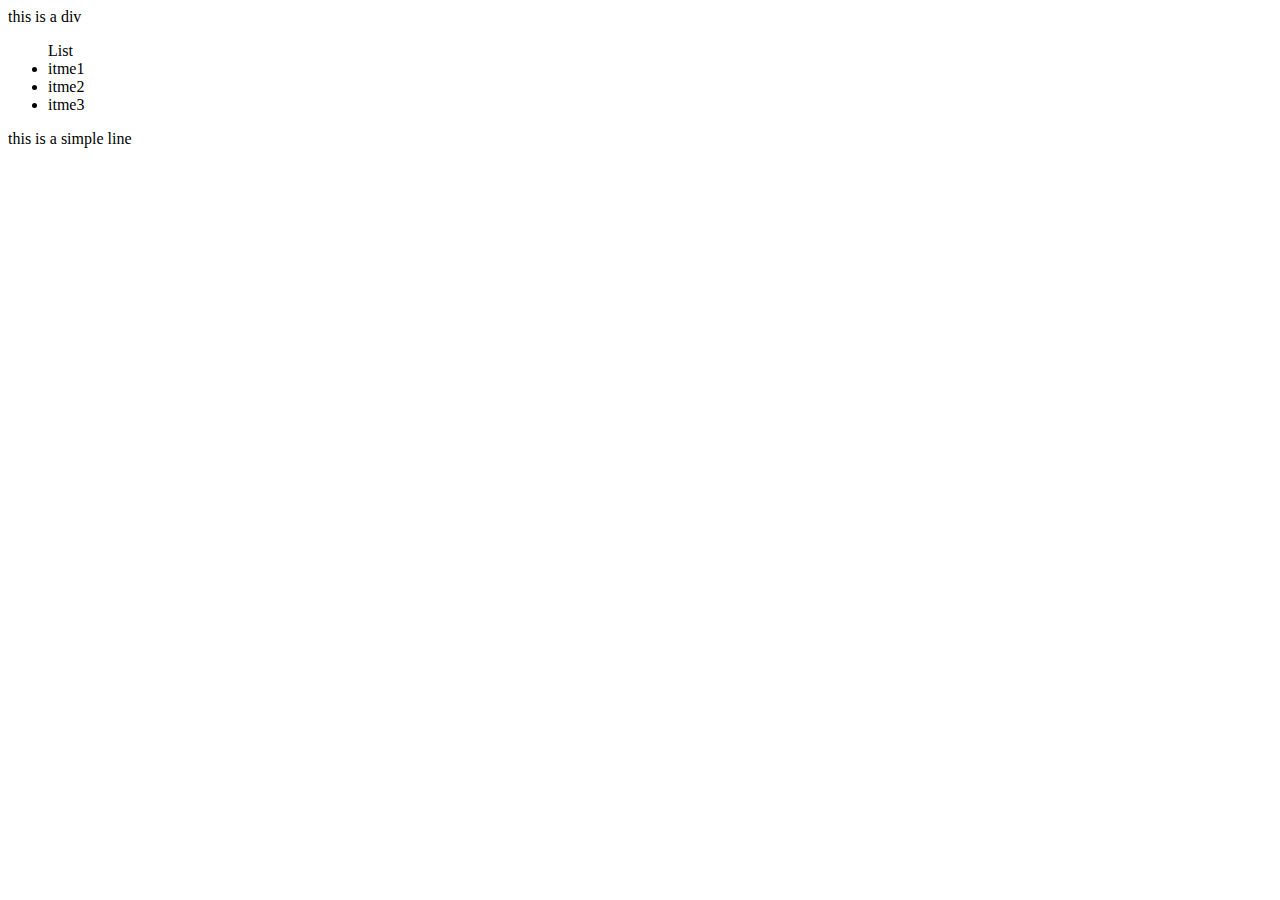
<file: 10_insertElement.html>
<!DOCTYPE html>
<html lang="en">
<head>
    <meta charset="UTF-8">
    <meta name="viewport" content="width=device-width, initial-scale=1.0">
    <title>Document</title>
</head>
<body>
    <div id="box" name="jsDiv">this is a div
        <ul>
            List
            <li>itme1</li>
            <li>itme2</li>
            <li>itme3</li>   
        </ul>
    </div>
    <p class="para">this is a simple line</p>
    <script src="10_insertElement.js"></script>
</body>
</html>
</file>
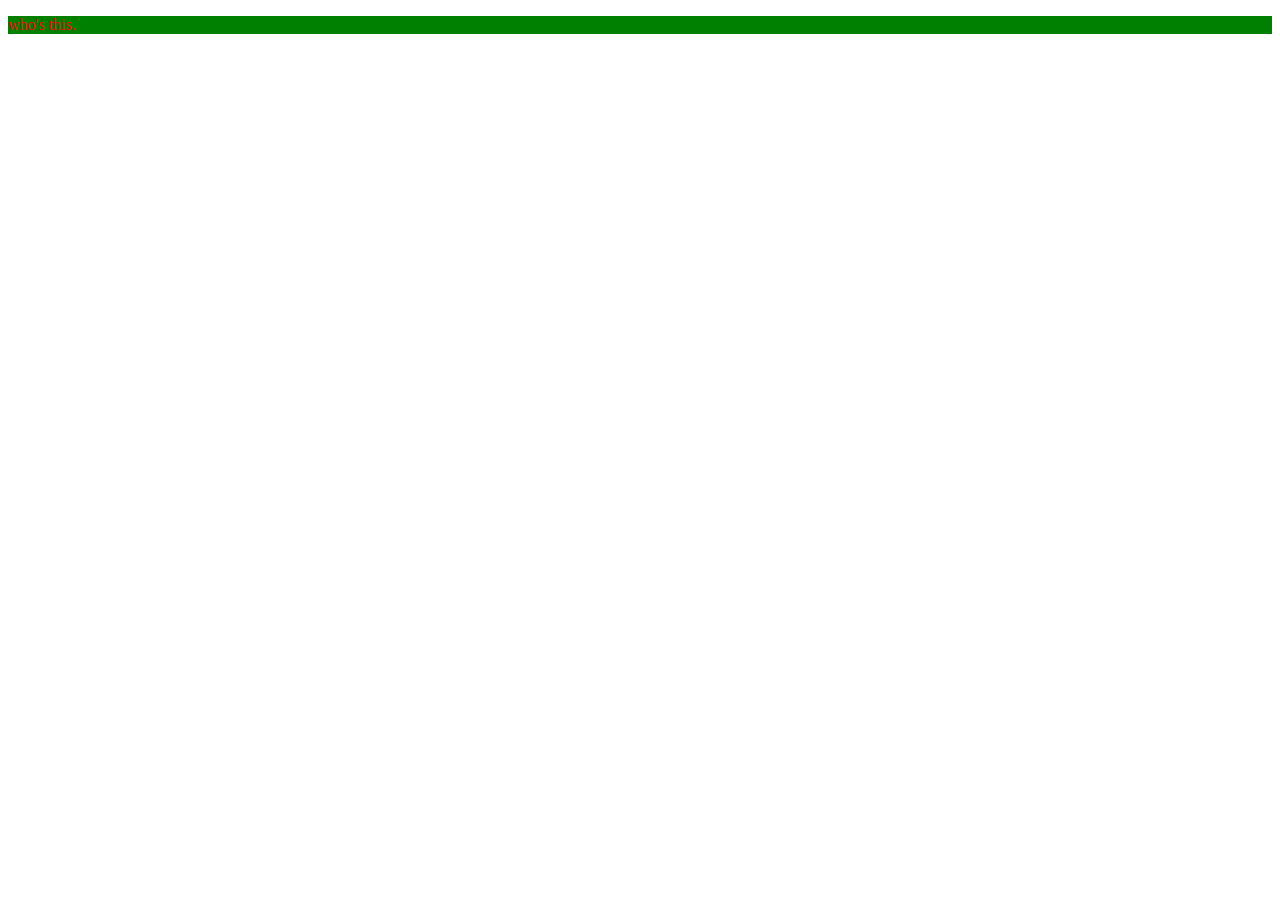
<file: 11_index.html>
<!DOCTYPE html>
<html lang="en">
<head>
    <meta charset="UTF-8">
    <meta name="viewport" content="width=device-width, initial-scale=1.0">
    <title>practice question</title>
    <link rel="stylesheet" href="11_index.css">
</head>
<body>
    <p  class="content" >who's this.</p>
    <script src="11_index.js"></script>
</body>
</html>
</file>
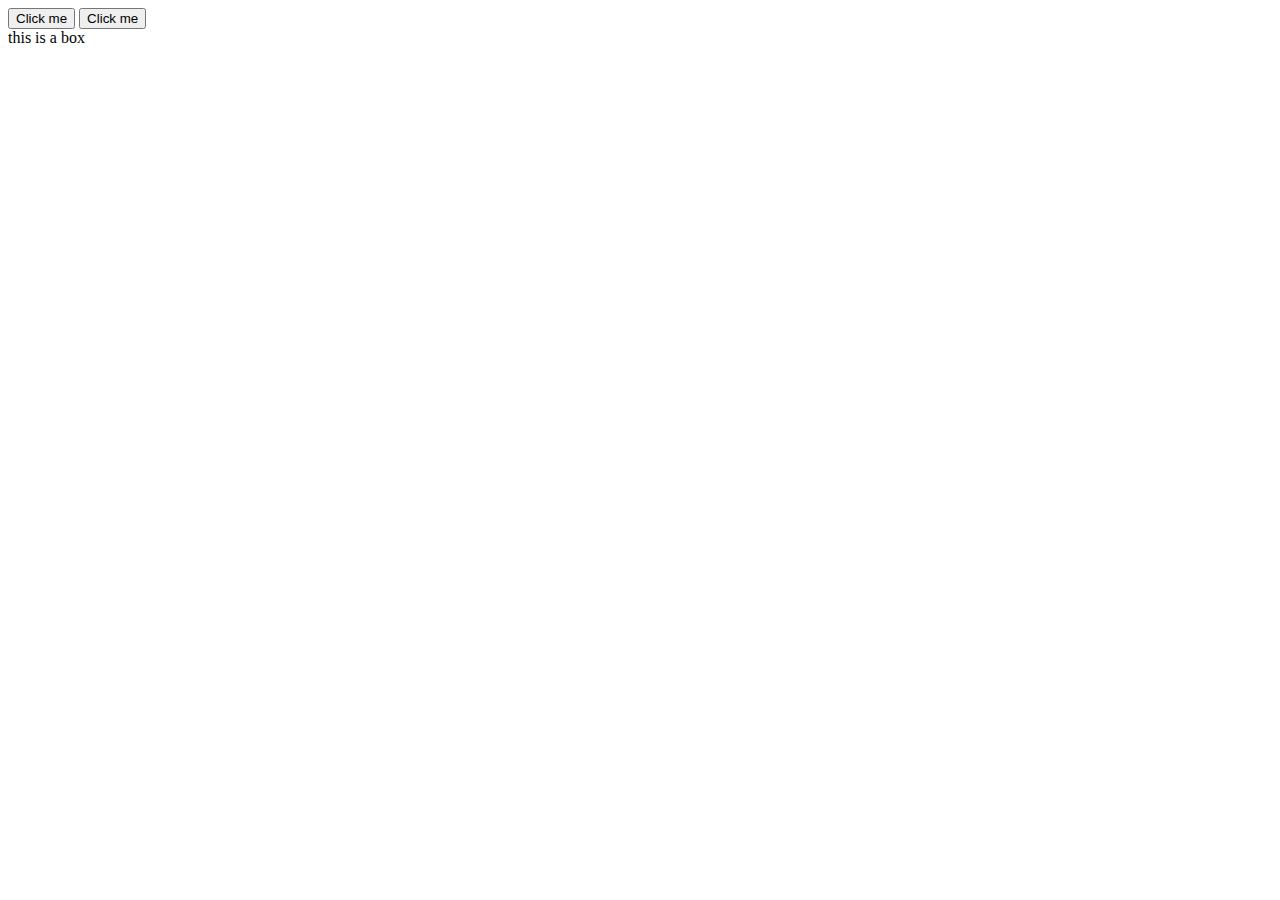
<file: 12_Event.html>
<!DOCTYPE html>
<html lang="en">
<head>
    <meta charset="UTF-8">
    <meta name="viewport" content="width=device-width, initial-scale=1.0">
    <title>Event demo</title>
</head>
<body>
    <button id="btn" onclick="console.log('button was clicked');
    alert('hello')">Click me</button>
    <button id="btn" ondblclick="console.log('button was clicked twice');
    alert('hell0 again');">Click me</button>
    <div onmouseover="console.log('you are inside div');"> this is a box</div>
    
</body>
</html>
</file>
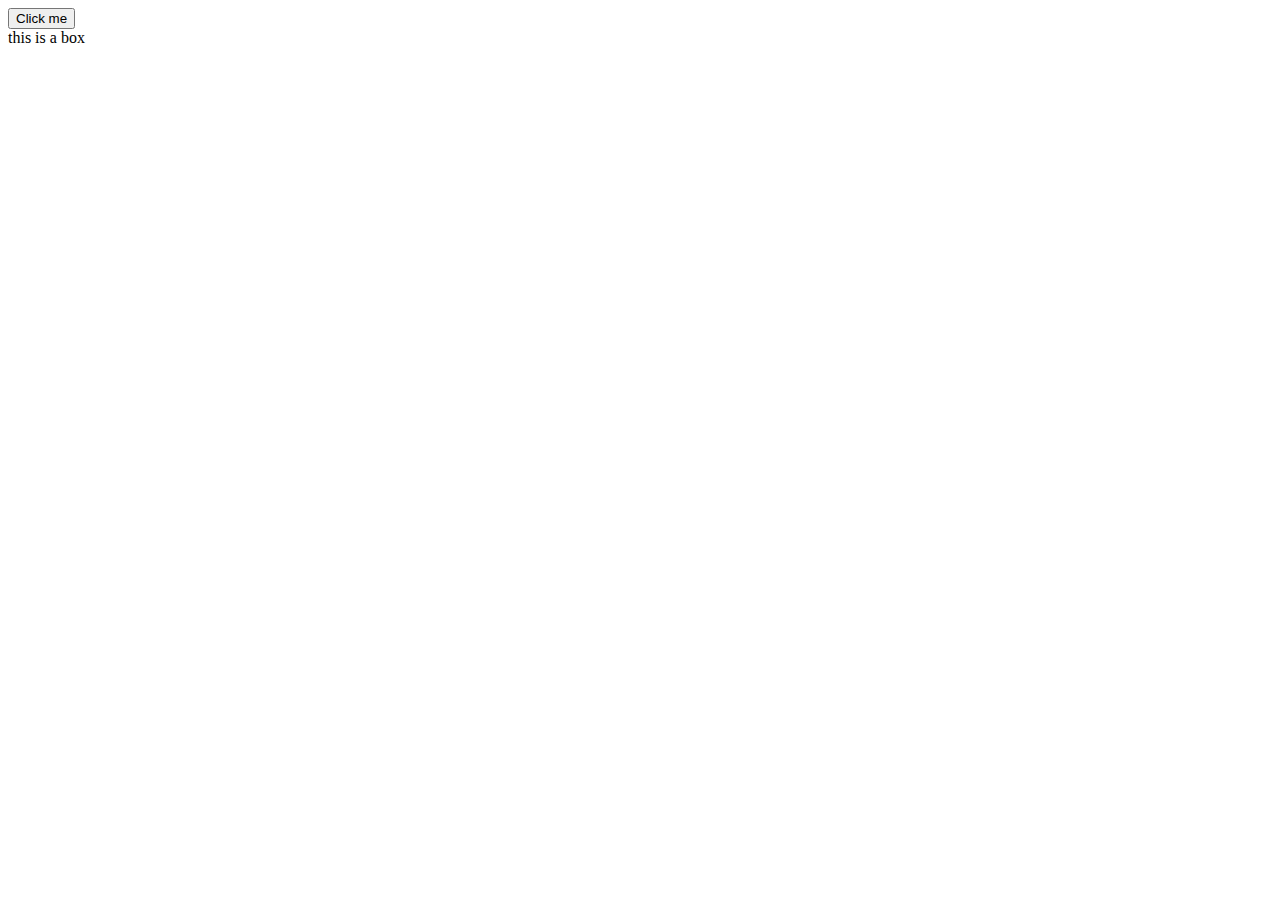
<file: 13_Event.html>
<!DOCTYPE html>
<html lang="en">
<head>
    <meta charset="UTF-8">
    <meta name="viewport" content="width=device-width, initial-scale=1.0">
    <title>Event</title>
</head>
<body>
    <button id="btn1" >Click me</button>
    <div > this is a box</div>
    <script  src="13_Event.js"></script>
</body>
</html>
</file>
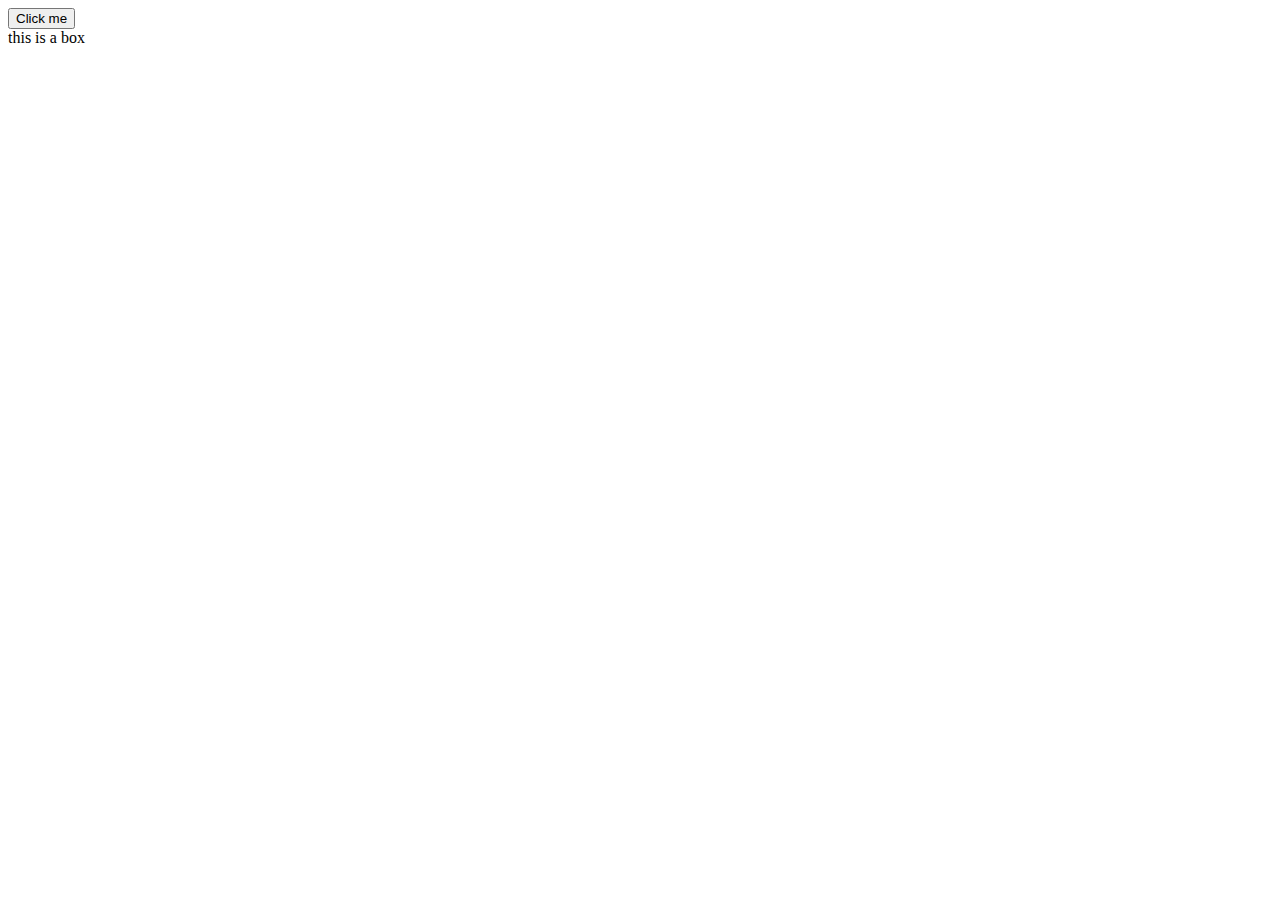
<file: 14_Event.html>
<!DOCTYPE html>
<html lang="en">
<head>
    <meta charset="UTF-8">
    <meta name="viewport" content="width=device-width, initial-scale=1.0">
    <title>Event object </title>
</head>
<body>
    <button id="btn1" >Click me</button>
    <div > this is a box</div>
    <script  src="14_Event.js"></script>
</body>
</html>
</file>
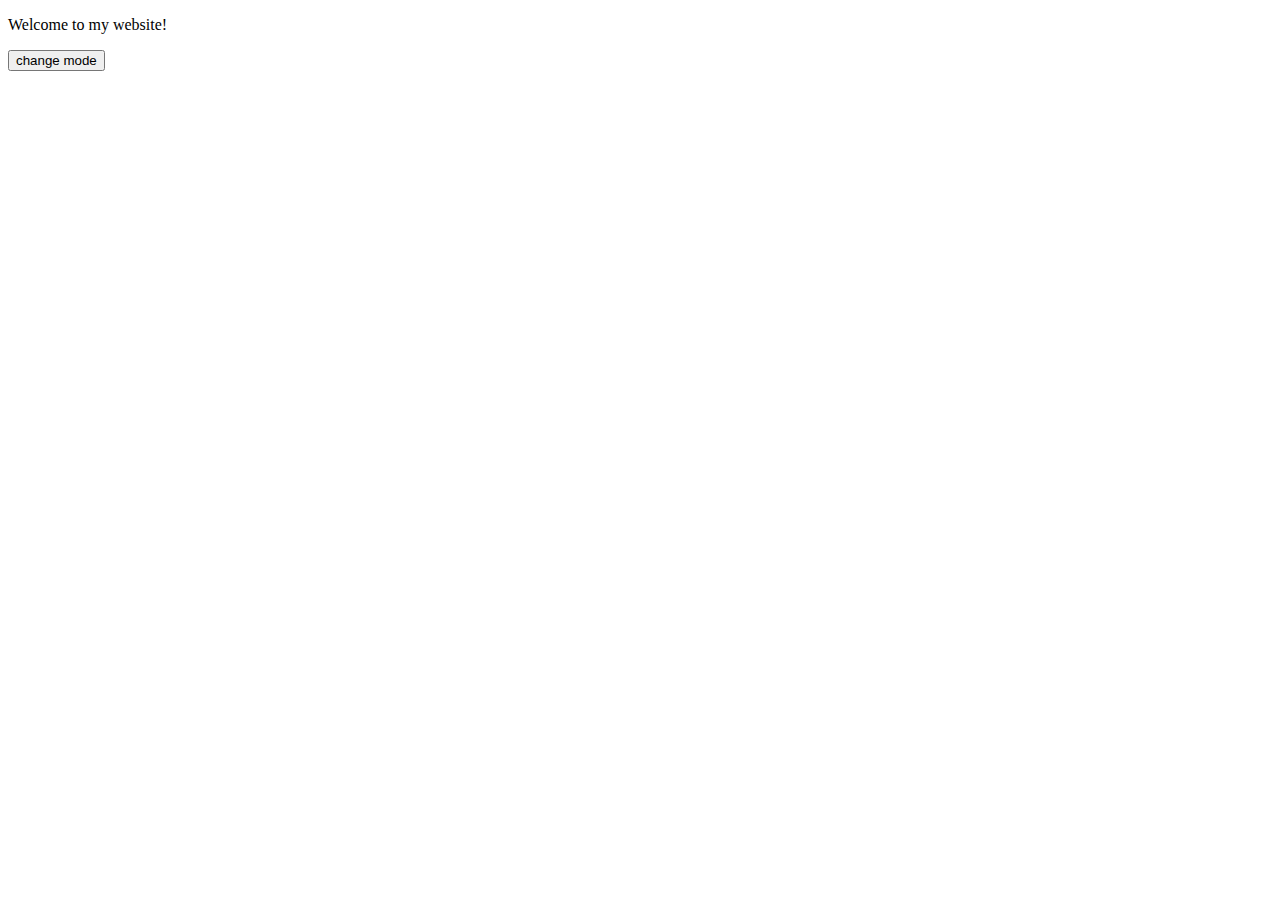
<file: 15_togglebtn.html>
<!DOCTYPE html>
<html lang="en">
<head>
    <meta charset="UTF-8">
    <meta name="viewport" content="width=device-width, initial-scale=1.0">
    <title>Toggle button</title>
    <link rel="stylesheet" href="15_togglebtn.css">
</head>
<body>
    <p>Welcome to my website!</p>
    <button id="mode">change mode</button>
    <script src="15_togglebtn.js"></script>
</body>
</html>
</file>
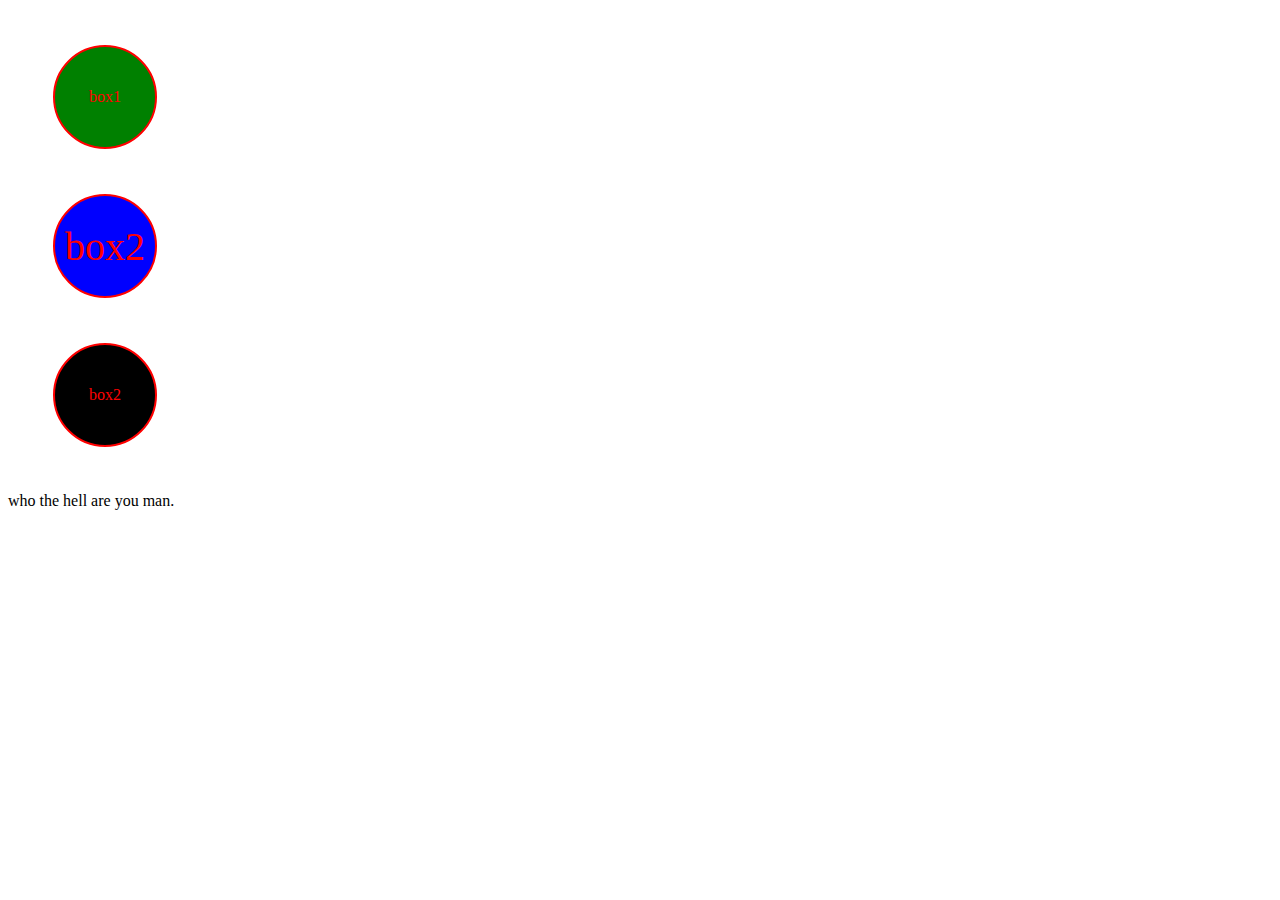
<file: 9_index.html>
<!DOCTYPE html>
<html lang="en">
<head>
    <meta charset="UTF-8">
    <meta name="viewport" content="width=device-width, initial-scale=1.0">
    <title>boxes</title>
    <link rel="stylesheet" href="9_box.css">
</head>
<body>
    <div id ="box1" class="box">box1 </div>
    <div  id = "box2"class="box">box2 </div>
    <div class="box" id="box3">box2 </div>

    <p>who the hell are you man.</p>
    <script src=9_box.js></script>
</body>
</html>
</file>
<file: 11_index.css>
.content{
    color:red;
}

.newClass{
    background-color: green;
}
</file>
<file: 15_togglebtn.css>
.dark{
    background-color: black;
    color:white;
}

.ligt{
    background-color: white;
    color:black;
}
</file>
<file: 9_box.css>
div{
background-color:black;
color:red;
border: 2px solid red;
width: 100px;
height: 100px;
margin: 5vmin;
text-align: center;
text-decoration:none;
border-radius: 50%;
display: flex;
justify-content: center;
align-items: center;
}
</file>
